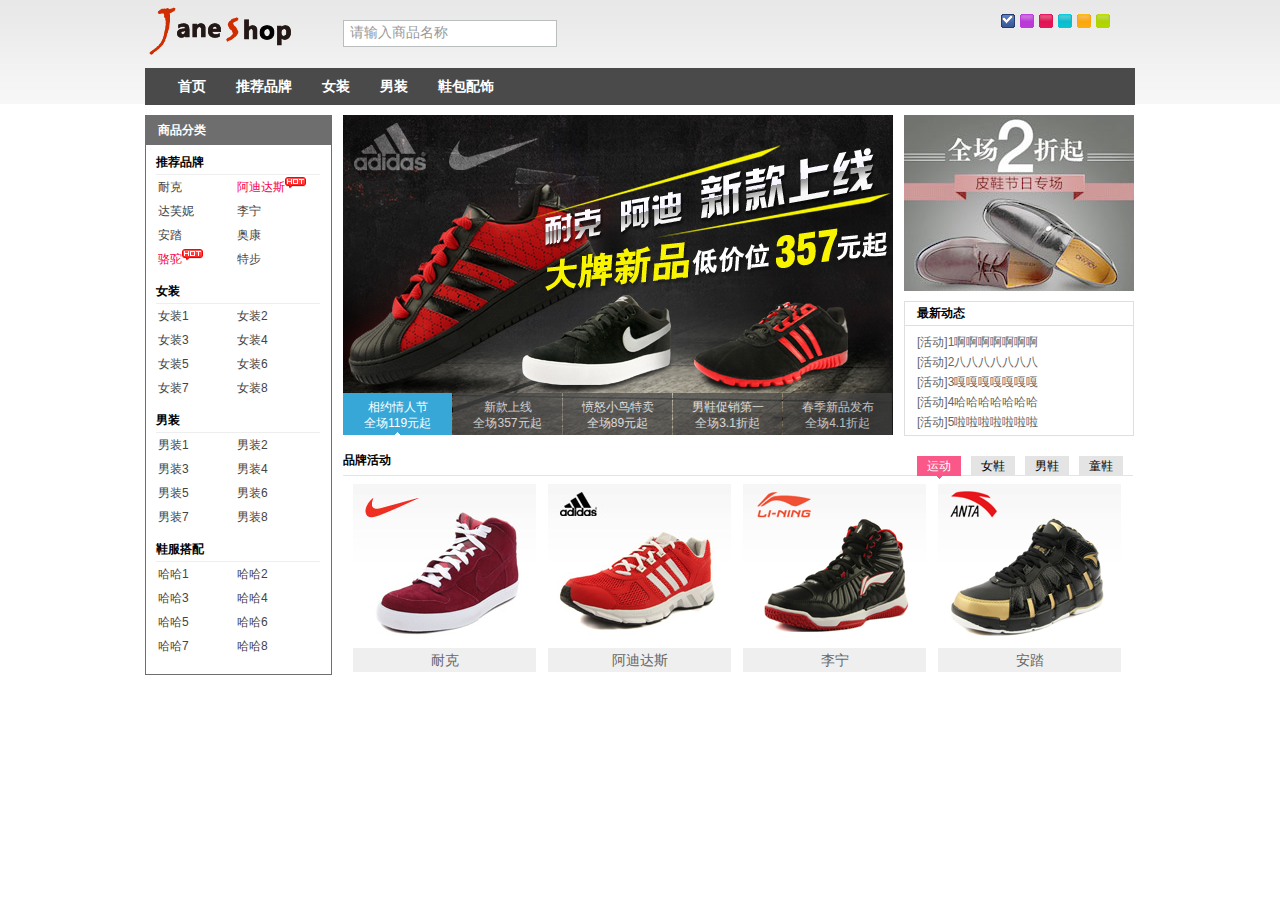
<file: index.html>
<!DOCTYPE html>
<html>
	<head>
		<meta charset="utf-8" />
		<title>Jane Shopping</title>
		<link rel="stylesheet" href="styles/reset.css" type="text/css">
		<link rel="stylesheet" href="styles/main.css" type="text/css">
		<link rel="stylesheet" href="styles/skin/skin_0.css" type="text/css" id="cssfile"/>
		<script src="scripts/jquery.js" type="text/javascript"></script>
		<script src="scripts/input.js" type="text/javascript"></script>
		<script src="scripts/jquery.cookie.js" type="text/javascript"></script>
		<script src="scripts/changeSkin.js" type="text/javascript"></script>
		<script src="scripts/nav.js" type="text/javascript"></script>
		<script src="scripts/addhot.js" type="text/javascript"></script>
		<script src="scripts/ad.js" type="text/javascript"></script>
		<script src="scripts/tooltip.js" type="text/javascript"></script>
		<script src="scripts/imgSlide.js" type="text/javascript"></script>
		<script src="scripts/imgHover.js" type="text/javascript"></script>
	</head>
	<body>
		<div id="header">
			<div class="contWidth">
				<a href="#noge" class="loge">
					<img src="images/logo.gif" alt="Jane Shop" />
				</a>
				<div class="search">
					<input type="text" id="inputSearch" class="" value="请输入商品名称" />
				</div>
				<ul id="skin">
					<li id="skin_0" title="蓝色" class="selected">蓝色</li>
					<li id="skin_1" title="紫色">紫色</li>
					<li id="skin_2" title="红色">红色</li>
					<li id="skin_3" title="天蓝色">天蓝色</li>
					<li id="skin_4" title="橙色">橙色</li>
					<li id="skin_5" title="淡绿色">淡绿色</li>

				</ul>
				<div class="mainNav" id="nav">
					<ul class="nav">
						<li>
							<a href="#">首页</a>
						</li>
						<li>
							<a href="#">推荐品牌</a>
							<div class="jnNav" style="display:none">
								<div class="subitem">
									<dl>
										<dt>
											<a href="#nogo">品牌：</a>
										</dt>
										<dd>
											<em ><a href="#nogo">耐克</a></em>
											<em ><a href="#nogo">阿迪达斯</a></em>
											<em ><a href="#nogo">达芙妮</a></em>
											<em ><a href="#nogo">李宁</a></em>
											<em ><a href="#nogo">安踏</a></em>
											<em ><a href="#nogo">奥康</a></em>
											<em ><a href="#nogo">骆驼</a></em>
											<em ><a href="#nogo">特步</a></em>
											<em ><a href="#nogo">耐克</a></em>
											<em ><a href="#nogo">阿迪达斯</a></em>
											<em ><a href="#nogo">达芙妮</a></em>
											<em ><a href="#nogo">李宁</a></em>
											<em class="noborder"><a href="#nogo">特步</a></em>

										</dd>
									</dl>
									<dl>
										<dt>
											<a href="#nogo">品牌：</a>
										</dt>
										<dd>
											<em ><a href="#nogo">耐克</a></em>
											<em ><a href="#nogo">阿迪达斯</a></em>
											<em ><a href="#nogo">达芙妮</a></em>
											<em ><a href="#nogo">李宁</a></em>
											<em ><a href="#nogo">安踏</a></em>
											<em ><a href="#nogo">奥康</a></em>
											<em ><a href="#nogo">骆驼</a></em>
											<em ><a href="#nogo">特步</a></em>
											<em ><a href="#nogo">耐克</a></em>
											<em ><a href="#nogo">阿迪达斯</a></em>
											<em ><a href="#nogo">达芙妮</a></em>
											<em ><a href="#nogo">李宁</a></em>
											<em class="noborder"><a href="#nogo">特步</a></em>

										</dd>
									</dl>
								</div>
							</div>
						</li>
						<li>
							<a href="#">女装</a>
							<div class="jnNav" style="display:none">
								<div class="subitem">
									<dl>
										<dt>
											<a href="#nogo">女装：</a>
										</dt>
										<dd>
											<em ><a href="#nogo">耐克</a></em>
											<em ><a href="#nogo">阿迪达斯</a></em>
											<em ><a href="#nogo">达芙妮</a></em>
											<em ><a href="#nogo">李宁</a></em>
											<em ><a href="#nogo">安踏</a></em>
											<em ><a href="#nogo">奥康</a></em>
											<em ><a href="#nogo">骆驼</a></em>
											<em ><a href="#nogo">特步</a></em>
											<em ><a href="#nogo">耐克</a></em>
											<em ><a href="#nogo">阿迪达斯</a></em>
											<em ><a href="#nogo">达芙妮</a></em>
											<em ><a href="#nogo">李宁</a></em>
											<em class="noborder"><a href="#nogo">特步</a></em>

										</dd>
									</dl>
									<dl>
										<dt>
											<a href="#nogo">女装：</a>
										</dt>
										<dd>
											<em ><a href="#nogo">耐克</a></em>
											<em ><a href="#nogo">阿迪达斯</a></em>
											<em ><a href="#nogo">达芙妮</a></em>
											<em ><a href="#nogo">李宁</a></em>
											<em ><a href="#nogo">安踏</a></em>
											<em ><a href="#nogo">奥康</a></em>
											<em ><a href="#nogo">骆驼</a></em>
											<em ><a href="#nogo">特步</a></em>
											<em ><a href="#nogo">耐克</a></em>
											<em ><a href="#nogo">阿迪达斯</a></em>
											<em ><a href="#nogo">达芙妮</a></em>
											<em ><a href="#nogo">李宁</a></em>
											<em class="noborder"><a href="#nogo">特步</a></em>

										</dd>
									</dl>
								</div>
							</div>
						</li>
						<li>
							<a href="#">男装</a>
							<div class="jnNav" style="display:none">
								<div class="subitem">
									<dl>
										<dt>
											<a href="#nogo">男装：</a>
										</dt>
										<dd>
											<em ><a href="#nogo">耐克</a></em>
											<em ><a href="#nogo">阿迪达斯</a></em>
											<em ><a href="#nogo">达芙妮</a></em>
											<em ><a href="#nogo">李宁</a></em>
											<em ><a href="#nogo">安踏</a></em>
											<em ><a href="#nogo">奥康</a></em>
											<em ><a href="#nogo">骆驼</a></em>
											<em ><a href="#nogo">特步</a></em>
											<em ><a href="#nogo">耐克</a></em>
											<em ><a href="#nogo">阿迪达斯</a></em>
											<em ><a href="#nogo">达芙妮</a></em>
											<em ><a href="#nogo">李宁</a></em>
											<em class="noborder"><a href="#nogo">特步</a></em>

										</dd>
									</dl>
									<dl>
										<dt>
											<a href="#nogo">男装：</a>
										</dt>
										<dd>
											<em ><a href="#nogo">耐克</a></em>
											<em ><a href="#nogo">阿迪达斯</a></em>
											<em ><a href="#nogo">达芙妮</a></em>
											<em ><a href="#nogo">李宁</a></em>
											<em ><a href="#nogo">安踏</a></em>
											<em ><a href="#nogo">奥康</a></em>
											<em ><a href="#nogo">骆驼</a></em>
											<em ><a href="#nogo">特步</a></em>
											<em ><a href="#nogo">耐克</a></em>
											<em ><a href="#nogo">阿迪达斯</a></em>
											<em ><a href="#nogo">达芙妮</a></em>
											<em ><a href="#nogo">李宁</a></em>
											<em class="noborder"><a href="#nogo">特步</a></em>

										</dd>
									</dl>
								</div>
							</div>
						</li>
						<li><a href="#">鞋包配饰</a></li>
						
					</ul>
				</div>
			</div>
		</div>
		<div id="content">
			<div class="janeshop">
				<div id="jnCatalog">
					<h2 title="商品分类">商品分类</h2>
					
					<div class="jnCatainfo">
						<h3>推荐品牌</h3>
						<ul>
							<li><a href="#nogo">耐克</a></li>
							<li><a href="#nogo" class="promoted">阿迪达斯</a></li>
							<li><a href="#nogo">达芙妮</a></li>
							<li><a href="#nogo">李宁</a></li>
							<li><a href="#nogo">安踏</a></li>
							<li><a href="#nogo">奥康</a></li>
							<li><a href="#nogo" class="promoted">骆驼</a></li>
							<li><a href="#nogo">特步</a></li>
						</ul>
						<br class="clear"/>
					
						<h3>女装</h3>
						<ul>
							<li><a href="#nogo">女装1</a></li>
							<li><a href="#nogo">女装2</a></li>
							<li><a href="#nogo">女装3</a></li>
							<li><a href="#nogo">女装4</a></li>
							<li><a href="#nogo">女装5</a></li>
							<li><a href="#nogo">女装6</a></li>
							<li><a href="#nogo">女装7</a></li>
							<li><a href="#nogo">女装8</a></li>
						</ul>
						<br class="clear"/>
					
						<h3>男装</h3>
						<ul>
							<li><a href="detail.html">男装1</a></li>
							<li><a href="#nogo">男装2</a></li>
							<li><a href="#nogo">男装3</a></li>
							<li><a href="#nogo">男装4</a></li>
							<li><a href="#nogo">男装5</a></li>
							<li><a href="#nogo">男装6</a></li>
							<li><a href="#nogo">男装7</a></li>
							<li><a href="#nogo">男装8</a></li>
						</ul>
						<br class="clear"/>
					
						<h3>鞋服搭配</h3>
						<ul>
							<li><a href="#nogo">哈哈1</a></li>
							<li><a href="#nogo">哈哈2</a></li>
							<li><a href="#nogo">哈哈3</a></li>
							<li><a href="#nogo">哈哈4</a></li>
							<li><a href="#nogo">哈哈5</a></li>
							<li><a href="#nogo">哈哈6</a></li>
							<li><a href="#nogo">哈哈7</a></li>
							<li><a href="#nogo">哈哈8</a></li>
						</ul>
						<br class="clear"/>
					</div>
				</div>
				<div id="jnImageroll">
					<a href="#nogo" id="JS_imgWrap">
						<img src="images/ads/1.jpg" alt="相约情人节" />
						<img src="images/ads/2.jpg" alt="新款上线" />
						<img src="images/ads/3.jpg" alt="愤怒小鸟特卖" />
						<img src="images/ads/4.jpg" alt="男鞋促销第一" />
						<img src="images/ads/5.jpg" alt="春季新品发布" />
					</a>
					<div>
						<a href="###1"><em>相约情人节</em><em>全场119元起</em></a>
						<a href="###2"><em>新款上线</em><em>全场357元起</em></a>
						<a href="###3"><em>愤怒小鸟特卖</em><em>全场89元起</em></a>
						<a href="###4"><em>男鞋促销第一</em><em>全场3.1折起</em></a>
						<a href="###5"><em>春季新品发布</em><em>全场4.1折起</em></a>
					</div>
				</div>
				<div id="jnNotice">
					<div id="jnMiaosha">
						<a href="#nogo" class="JS_css3"><img src="images/upload/20120216.jpg" alt="冬品清仓"/></a>
					</div>
					<div id="jnNoticeInfo">
						<h2 title="最新动态">最新动态</h2>
						<ul>
							<li><a href="###1" class="tooltip" title="[活动]">[活动]1啊啊啊啊啊啊啊</a></li>
							<li><a href="###2" class="tooltip" title="[活动]">[活动]2八八八八八八八</a></li>
							<li><a href="###3" class="tooltip" title="[活动]">[活动]3嘎嘎嘎嘎嘎嘎嘎</a></li>
							<li><a href="###4" class="tooltip" title="[活动]">[活动]4哈哈哈哈哈哈哈</a></li>
							<li><a href="###5" class="tooltip" title="[活动]">[活动]5啦啦啦啦啦啦啦</a></li>
							<li><a href="###6" class="tooltip" title="[活动]">[活动]6酷酷酷酷酷酷酷</a></li>
						</ul>
						<br class="clear" />
					</div>
				</div>
				<div id="jnBrand">
					<div id="jnBrandTab">
						<h2 title="品牌活动">品牌活动</h2>
						<ul>
							<li><a title="运动" href="#nogo">运动</a></li>
							<li><a title="女鞋" href="#nogo">女鞋</a></li>
							<li><a title="男鞋" href="#nogo">男鞋</a></li>
							<li><a title="Applife" href="#nogo">童鞋</a></li>
						</ul>
					</div>
					<div id="jnBrandContent">
						<div id="jnBrandList">
							<ul>
								<li>
									<a href="###1" class="JS_live"><img alt="耐克" src="images/upload/20120217.jpg"/></a>
									<span><a href="###1">耐克</a></span>
								</li>
								<li>
									<a href="###2" class="JS_live"><img alt="阿迪达斯" src="images/upload/20120218.jpg"/></a>
									<span><a href="###2">阿迪达斯</a></span>
								</li>
								<li>
									<a href="###3" class="JS_live"><img alt="李宁" src="images/upload/20120219.png"/></a>
									<span><a href="###3">李宁</a></span>
								</li>
								<li>
									<a href="###4" class="JS_live"><img alt="安踏" src="images/upload/20120220.png"/></a>
									<span><a href="###4">安踏</a></span>
								</li>
								<li>
									<a href="###1" class="JS_live"><img alt="耐克" src="images/upload/20120217.jpg"/></a>
									<span><a href="###1">耐克</a></span>
								</li>
								<li>
									<a href="###2" class="JS_live"><img alt="阿迪达斯" src="images/upload/20120218.jpg"/></a>
									<span><a href="###2">阿迪达斯</a></span>
								</li>
								<li>
									<a href="###3" class="JS_live"><img alt="李宁" src="images/upload/20120219.png"/></a>
									<span><a href="###3">李宁</a></span>
								</li>
								<li>
									<a href="###4" class="JS_live"><img alt="安踏" src="images/upload/20120220.png"/></a>
									<span><a href="###4">安踏</a></span>
								</li>
								<li>
									<a href="###1" class="JS_live"><img alt="耐克" src="images/upload/20120217.jpg"/></a>
									<span><a href="###1">耐克</a></span>
								</li>
								<li>
									<a href="###2" class="JS_live"><img alt="阿迪达斯" src="images/upload/20120218.jpg"/></a>
									<span><a href="###2">阿迪达斯</a></span>
								</li>
								<li>
									<a href="###3" class="JS_live"><img alt="李宁" src="images/upload/20120219.png"/></a>
									<span><a href="###3">李宁</a></span>
								</li>
								<li>
									<a href="###4" class="JS_live"><img alt="安踏" src="images/upload/20120220.png"/></a>
									<span><a href="###4">安踏</a></span>
								</li>
								<li>
									<a href="###1" class="JS_live"><img alt="耐克" src="images/upload/20120217.jpg"/></a>
									<span><a href="###1">耐克</a></span>
								</li>
								<li>
									<a href="###2" class="JS_live"><img alt="阿迪达斯" src="images/upload/20120218.jpg"/></a>
									<span><a href="###2">阿迪达斯</a></span>
								</li>
								<li>
									<a href="###3" class="JS_live"><img alt="李宁" src="images/upload/20120219.png"/></a>
									<span><a href="###3">李宁</a></span>
								</li>
								<li>
									<a href="###4" class="JS_live"><img alt="安踏" src="images/upload/20120220.png"/></a>
									<span><a href="###4">安踏</a></span>
								</li>
								
							</ul>
						</div>
					</div>
				</div>
			</div>
		</div>		
		<div id="footer"></div>
	</body>
</html>
</file>
<file: styles/main.css>
/*--头部样式--*/
#header{
	background: url(../images/headerbg.png) repeat-x scroll 0 0 #FFFFFF;
	height: 105px;
}
#header .contWidth{
	position: relative;
	height: 105px;
	width: 990px;
	margin: 0 auto;
	z-index: 100;
}
/*logo样式*/
#header .logo{
	float: left;
	margin: 0 0 0 10px;
	color: #FFF;
	line-height: 80px;
}/*搜索栏*/
#header .search{
	left: 198px;
	top: 20px;
	position: absolute;
}
#inputSearch {
    border: 1px solid #BABEBF;
    color: #999999;
    font-size: 14px;
    height: 17px;
    padding: 3px 6px 5px 6px;
    width: 200px;
}
#inputSearch.focus{
    border: 1px solid #00A5FF;
}
/*皮肤切换*/
#skin{
	float: right;
	margin: 10px;
	padding: 4px;
	width: 120px;
}
#skin li{
	margin-right: 4px;
	width: 15px;
	height: 15px;
	overflow: hidden;
	display: block;
	cursor: pointer;
	float: left;
	text-indent: -9999px;
	background-image: url(../images/theme.gif);
}
#skin_0{background-position: 0px 0px;}
#skin_1{background-position: 15px 0px;}
#skin_2{background-position: 35px 0px;}
#skin_3{background-position: 55px 0px;}
#skin_4{background-position: 75px 0px;}
#skin_5{background-position: 95px 0px;}
#skin_0.selected{background-position: 0px 15px;}
#skin_1.selected{background-position: 15px 15px;}
#skin_2.selected{background-position: 35px 15px;}
#skin_3.selected{background-position: 55px 15px;}
#skin_4.selected{background-position: 75px 15px;}
#skin_5.selected{background-position: 95px 15px;}
/*导航菜单*/
.mainNav{
	position: absolute;
	top: 68px;
	left: 0;
	height: 37px;
	line-height: 37px;
	width: 990px;
	z-index: 100;
	background-color: #4A4A4A;
}
.mainNav .nav{
	display: inline;
	float: left;
	margin-left: 25px;
}
.mainNav ul li{
	float: left;
	display: inline;
	margin-right: 14px;
	position: relative;
	z-index: 100;
}
.mainNav ul li a{
	display: block;
	padding: 0 8px;
	font-weight: 700;
	color: #fff;
	font-size: 14px;
}
/*二级菜单*/
.jnNav {
    background:#FFFFFF;
    border: 1px solid #B1B1B1;
	border-top:0;
    left: 0;
    overflow: hidden;
    position: absolute;
    top: 37px;
    width: 474px;
    z-index: 1000;
	display:none;
}
.jnNav .subitem {
    float: left;
    height: auto !important;
    min-height: 100px;
    padding: 10px 12px;
    width: 450px;
}
.jnNav .subitem dl {
    border-top: 1px dashed #C4C4C4;
    overflow: hidden;
    padding: 8px 0;
	float:left;
}
.jnNav .subitem .fore {
    border-top-style: none;
    padding-top: 0;
}
.jnNav .subitem dt {
    float: left;
    font-weight: bold;
    line-height: 16px;
    padding: 4px 3px;
    text-align: center;
    width: 76px;
}
.jnNav .subitem dt a {
    color: #000;
    font-weight: 700;
	font-size:12px;
	padding:0;
}
.jnNav .subitem dd {
    float: left;
    overflow: hidden;
    padding: 0;
    width: 364px;
}
.jnNav .subitem em {
    border-right: 1px solid #CCCCCC;
    float: left;
    font-style: normal;
    height: 14px;
    line-height: 14px;
    margin: 5px 0;
    padding: 0 8px;
}
.jnNav .subitem em a {
    color: #666666;
    white-space: nowrap;
	font-size:12px;
	font-weight:normal;
	padding:0;
}
.jnNav .subitem em.noborder {
    border-right: 0 none;
}

/*主体内容样式*/

/*主体内容样式0*/
#content{
	clear: left;
	margin: 0 auto;
	position: relative;
	width: 990px;
}
.janeshop{
	height: 560px;
	overflow: hidden;
	padding: 10px 0;
}
#jnCatalog{
	float: left;
	height: 560px;
	margin: 0 11px 0 0;
	overflow: hidden;
	width: 187px;
}
#jnImageroll{
	float: left;
	height: 320px;
	margin: 0 11px 0 0;
	overflow: hidden;
	position: relative;
	width: 550px; 
}
#jnNotice{
	float: left;
	height: 321px;
	overflow: hidden;
	width: 230px;
}
#jnBrand{
	float: left;
	height: 230px;
	margin: 10px 0 0;
	overflow: hidden;
	width: 790px;
}

/*二级主体内容   1*/
#jnCatalog h2{
	height: 30px;
	line-height: 30px;
	color: #fff;
	font-size: 12px;
	text-indent: 13px;
	background-color: #6E6E6E;
}
.jnCatainfo{
	border: 1px solid #6E6E6E;
	border-style: none solid solid;
	border-width: 0 1px 1px;
	height: 524px;
	overflow: hidden;
	padding: 5px 10px 0;
	width: 165px;
}
.jnCatainfo h3{
	border-bottom: 1px solid #EEEEEE;
	height: 24px;
	line-height: 24px;
	width: 164px;
}
.jnCatainfo ul{
	float: left;
	padding: 0 2px 8px;
}
.jnCatainfo li{
	color: #AEADAE;
	float: left;
	height: 24px;
	line-height: 24px;
	width: 79px;
	overflow: hidden;
	position: relative;
}
.jnCatainfo li a{
	color: #444444;
}
.jnCatainfo li a:hover{
	color: #008CD7;
	text-decoration: none;
}
.jnCatainfo li a.promoted{
	color: #F9044E;
}
.jnCatainfo li .hot{
	background: url(../images/hot.gif) no-repeat scroll 0 0 transparent;
	height: 16px;
	position: absolute;
	top: 0;
	width: 21px;
}

/*二级主体内容2大屏广告*/
#jnImageroll img {
    position: absolute;
    left: 0;
    top: 0;
}
#jnImageroll div {
    bottom: 0;
    overflow: hidden;
    position: absolute;
    float: left;
}
#jnImageroll div a {
    background-color: #444444;
    color: #FFFFFF;
    display: inline-block;
    float: left;
    height: 32px;
    margin-right: 1px;
    overflow: hidden;
    padding: 5px 15px;
    text-align: center;
    width: 79px;
}
#jnImageroll div a:hover {
    text-decoration: none;
}
#jnImageroll div a em {
    cursor: pointer;
    display: block;
    height: 16px;
    overflow: hidden;
    width: 79px;
}
#jnImageroll .last {
    margin: 0;
    width: 80px;
}
#jnImageroll a.chos {
    background: url("../images/adindex.gif") no-repeat center 39px #37A7D7;
    color: #FFFFFF;
}

/*二级主体内容3最新动态*/
#jnMiaosha{
	float: left;
	height: 176px;
	margin-bottom: 10px;
	overflow: hidden;
	width: 230px;
}
#jnNoticeInfo{
	float: left;
	border: 1px solid #DFDFDF;
	height: 133px;
	overflow: hidden;
	width: 228px;
}
#jnNoticeInfo h2{
	height: 23px;
	line-height: 23px;
	border-bottom: 1px solid #DFDFDF;
	text-indent: 12px;
}
#jnNoticeInfo ul{
	float: left;
	padding: 6px 2px 0 12px;
}
#jnNoticeInfo li{
	height: 20px;
	line-height: 20px;
	overflow: hidden;
}
#jnNoticeInfo li a{
	color: #666666;
}
#jnNoticeInfo li a:hover{
	color: #008CD7;
	text-decoration: none;
}

/*二级主体内容4品牌活动*/
#jnBrandTab{
	border-bottom: 1px solid #E4E4E4;
	height: 29px;
	position: relative;
	width: 790px;
	float: left;
}
#jnBrandTab h2{
	height: 29px;
	line-height: 29px;
	left: 0;
	position: absolute;
	width: 100px;
}
#jnBrandTab ul{
	position: absolute;
	right: 0;
	top: 10px;
}
#jnBrandTab li{
	float: left;
	margin: 0 10px 0 0;
}
#jnBrandTab li a{
	background-color: #E4E4E4;
	color: #000000;
	display: inline-block;
	height: 20px;
	line-height: 20px;
	padding: 0 10px;
}
#jnBrandTab .chos{
	background: url(../images/chos.gif) no-repeat scroll 50% bottom transparent;
	padding-bottom: 3px;
}
#jnBrandTab .chos a{
	background-color: #FA5889;
	color: #FFFFFF;
	outline: 0 none;
}
#jnBrandContent{
	float: left;
	height: 188px;
	overflow: hidden;
	margin: 8px 5px;
	width: 790px;
	position: relative;
}
#jnBrandList{
	position: absolute;
	left: 0;
	top: 0;
	width: 3200px;
}
#jnBrandContent li{
	float: left;
	height: 188px;
	overflow: hidden;
	padding: 0 5px;
	position: relative;
	width: 185px;
}
#jnBrandContent li img{
	left: 5px;
	position: absolute;
	top: 0;
}
#jnBrandContent li span{
	background-color: #EFEFEF;
	bottom: 0;
	color: #666666;
	display: block;
	font-size: 14px;
	height: 24px;
	line-height: 24px;
	overflow: hidden;
	position: absolute;
	text-align: center;
	width: 183px;
}
#jnBrandContent li a{
	color: #666666;
}
#jnBrandContent li a:hover{
	color: #008CD7;
	text-decoration: none;
}

/* details.html */
#jnProitem{
    float: left;
    width: 312px; 
	height: 560px;
	display:inline;
}
#jnProitem .jqzoomWrap {
    border: 1px solid #BBBBBB;
    cursor: pointer;
    float: left;
    padding: 0;
    position: relative;
}
#jnProitem span {
    clear: both;
    display: block;
    padding-bottom: 10px;
    padding-top: 10px;
    text-align: center;
    width: 320px;
}
#jnProitem ul.imgList{
	height: 80px;
}
#jnProitem ul.imgList li { 
	float:left;
	margin-right:10px;  
}
#jnProitem ul.imgList li img { 
	width:60px; 
	height:60px; 
	padding:1px;
	background:#EEE;
	cursor:pointer; 
}
#jnProitem ul.imgList li img:hover { 
	padding:1px; 
	background:#999; 
}

.tab{ 
	clear:both;
    float: left;
    height: 230px;
    overflow: hidden;
    width: 310px;
}
.tab .tab_menu { 
	clear:both;
}
.tab .tab_menu li { 
	float:left; 
	text-align:center; 
	cursor:pointer; 
	list-style:none; 
	padding:1px 6px; 
	margin-right:4px; 
	background:#F1F1F1;
	border:1px solid #898989; 
	border-bottom:none;
}
.tab .tab_menu li.hover { 
	background:#DFDFDF;
}
.tab .tab_menu li.selected { 
	color:#FFF; 
	background:#6D84B4;
}
.tab .tab_box { 
	clear:both; 
	border:1px solid #898989;
}
.tab .hide{
	display:none
}
#jnDetails {
    float: left;
	display:inline;
    overflow: hidden;
    width: 468px;
}
#jnDetails .jnProDetail{
	padding:0 10px 10px 10px;
}
#jnDetails .jnProDetailList li{
	line-height:25px;
	float:left;
	width:100%;
}
#jnDetails .jnProDetailList strong.del {
    color: #404040;
    font-size: 12px;
    position: static;
    text-decoration: line-through;
}
#jnDetails .jnProDetailList strong {
	font-weight:400;
}
#jnDetails .jnProDetailList .tbDetailPrice strong {
    font-weight: 700;
    color: #FF5500;
    font: 24px Tahoma,Arial,Helvetica,sans-serif;
    padding-right: 5px;
    vertical-align: middle;
}
#jnDetails .jnProDetailList .color_change li , #jnDetails .jnProDetailList .pro_size li{ 
	float:left; 
	margin-right:10px; 
	width:40px;
}
#jnDetails .jnProDetailList .color_change img { 
	width:30px; 
	height:30px; 
	padding:1px; 
	background:#EEE;
	border:1px solid #BBB;
	cursor:pointer; 
}
#jnDetails .jnProDetailList .color_change img:hover,#jnDetails .jnProDetailList .color_change img.hover { 
	border:1px solid #f60;
}
#jnDetails .jnProDetailList .pro_size li{
	display:block; 
	margin-right:6px;
	border:1px solid #AAA;
	cursor:pointer; 
	width:30px; 
	height:30px; 
	line-height:30px; 
	overflow:hidden;
	text-align:center;
}
#jnDetails .jnProDetailList .pro_size li.cur{
	border:1px solid #AAA;
	background-color:#f60;
}
/* rating css */
.rating{
	overflow:hidden;
	width:80px;
	height:16px;
	margin:0 0 20px 0;
	padding:0;
	list-style:none;
	clear:both;
	position:relative;
	background: url(../images/star-matrix.gif) no-repeat 0 0;
}
.nostar {background-position:0 0}
.onestar {background-position:0 -16px}
.twostar {background-position:0 -32px}
.threestar {background-position:0 -48px}
.fourstar {background-position:0 -64px}
.fivestar {background-position:0 -80px}
ul.rating li {
	cursor: pointer;
	float:left;
	text-indent:-999em;
}
ul.rating li a {
	position:absolute;
	left:0;
	top:0;
	width:16px;
	height:16px;
	text-decoration:none;
	z-index: 200;
}
ul.rating li.one a {left:0}
ul.rating li.two a {left:16px;}
ul.rating li.three a {left:32px;}
ul.rating li.four a {left:48px;}
ul.rating li.five a {left:64px;}
ul.rating li a:hover {
	z-index:2;
	width:80px;
	height:16px;
	overflow:hidden;
	left:0;	
	background: url(../images/star-matrix.gif) no-repeat 0 0
}
ul.rating li.one a:hover {background-position:0 -96px;}
ul.rating li.two a:hover {background-position:0 -112px;}
ul.rating li.three a:hover {background-position:0 -128px}
ul.rating li.four a:hover {background-position:0 -144px}
ul.rating li.five a:hover {background-position:0 -160px}

/*超链接提示*/
#tooltip{
	position: absolute;
	border: 1px solid #333;
	background: #f7f5d1;
	padding: 1px;
	color: #333;
	display: none;
}

/*imgHover*/
.imageMask{
	background-color:#ffffff; 
	filter:alpha(opacity=0);
	opacity: 0;	
	cursor: pointer;
}
.imageOver{
	background: url(../images/zoom.gif) no-repeat 50% 50%;
	filter: alpha(opacity=60);
	opacity: 0.6;
}

/* jquery zoom */
.zoomPad{
	position:relative;
	float:left;
	z-index:99;
	cursor:crosshair;
}
.zoomPreload{
   -moz-opacity:0.8;
   opacity: 0.8;
   filter: alpha(opacity = 80);
   color: #333;
   font-size: 12px;
   font-family: Tahoma;
   text-decoration: none;
   border: 1px solid #CCC;
   background-color: white;
   padding: 8px;
   text-align:center;
   background-image: url(../images/zoomloader.gif);
   background-repeat: no-repeat;
   background-position: 43px 30px;
   z-index:110;
   width:90px;
   height:43px;
   position:absolute;
   top:0px;
   left:0px;
    * width:100px;
    * height:49px;
}
.zoomPup{
	overflow:hidden;
	background-color: #FFF;
	-moz-opacity:0.6;
	opacity: 0.6;
	filter: alpha(opacity = 60);
	z-index:120;
	position:absolute;
	border:1px solid #CCC;
	z-index:101;
	cursor:crosshair;
}
.zoomOverlay{
	position:absolute;
	left:0px;
	top:0px;
	background:#FFF;
	/*opacity:0.5;*/
	z-index:5000;
	width:100%;
	height:100%;
	display:none;
    z-index:101;
}
.zoomWindow{
	position:absolute;
	left:110%;
	top:40px;
	background:#FFF;
	z-index:6000;
	height:auto;
  z-index:10000;
  z-index:110;
}
.zoomWrapper{
	position:relative;
	border:1px solid #999;
  z-index:110;
}
.zoomWrapperTitle{
	display:block;
	background:#999;
	color:#FFF;
	height:18px;
	line-height:18px;
	width:100%;
  overflow:hidden;
	text-align:center;
	font-size:12px;
  position:absolute;
  top:0px;
  left:0px;
  z-index:120;
  -moz-opacity:0.6;
  opacity: 0.6;
  filter: alpha(opacity = 60);
}
.zoomWrapperImage{
	display:block;
  position:relative;
  overflow:hidden;
  z-index:110;

}
.zoomWrapperImage img{
  border:0px;
  display:block;
  position:absolute;
  z-index:101;
}
.zoomIframe{
  z-index: -1;
  filter:alpha(opacity=0);
  -moz-opacity: 0.80;
  opacity: 0.80;
  position:absolute;
  display:block;
}
</file>
<file: styles/skin/skin_0.css>
.mainNav {
    background-color: #4A4A4A;
}
#jnCatalog h2 {
    background-color: #6E6E6E;
}
</file>
